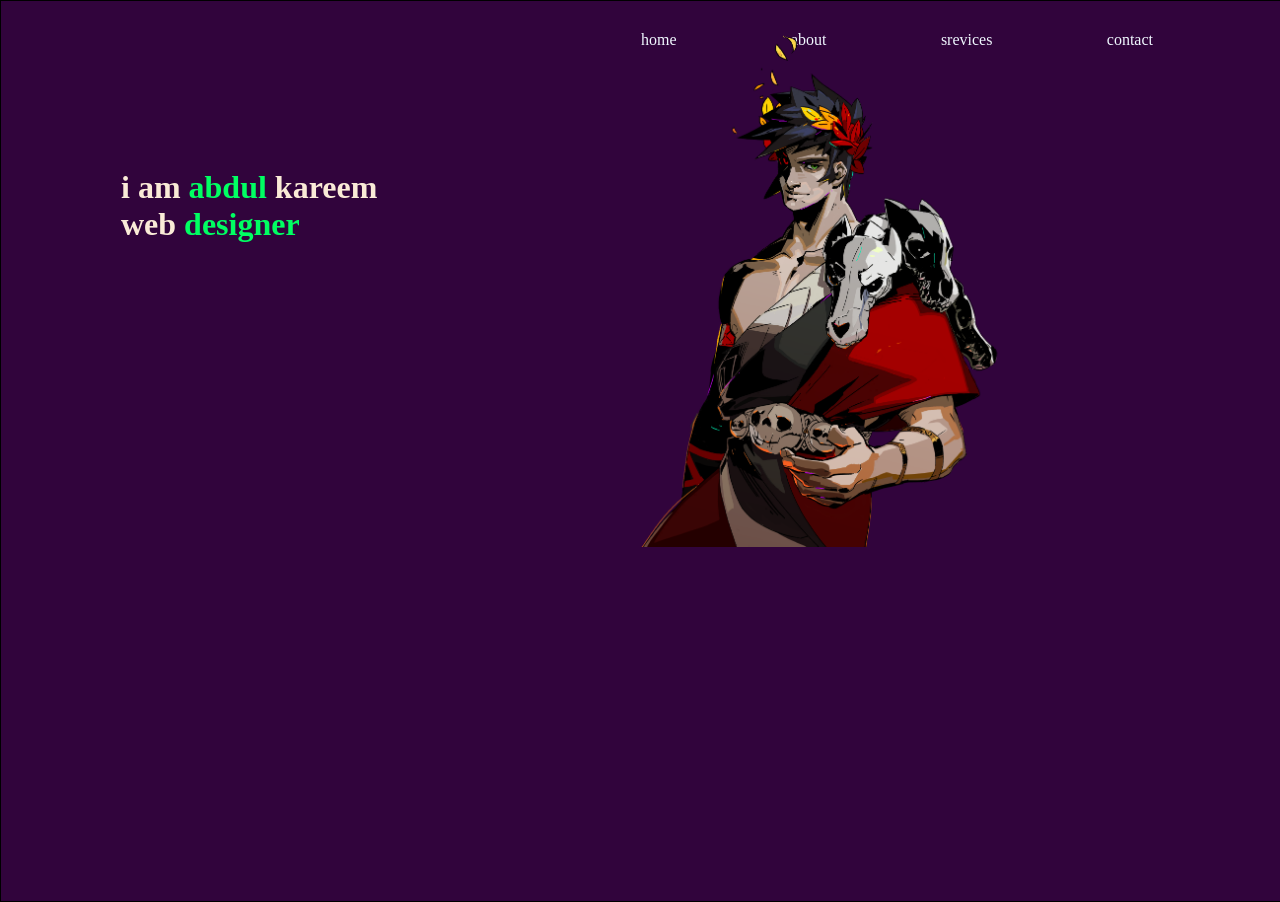
<file: op/index.html>
<!DOCTYPE html>
<html lang="en">
<head>
    <meta charset="UTF-8">
    <meta name="viewport" content="width=device-width, initial-scale=1.0">
    <title>Document</title>
</head>
<body>
    <link rel="stylesheet" href="s.css">
    <div class="one">
        
        <div class="headline">        
            <a href="##"> home</a>
            <a href="##"> about</a>
            <a href="##"> srevices</a>
            <a href="##"> contact</a>
        </div>
         <div class="name">
            <h1>
               i am <span>abdul</span>   kareem<br>    web      <span>designer </span>
            </h1>
            <div class="modl">
                <img src="modl.png" alt="">
            </div>
       
         </div>         
                    
        <br>
    </div>
    
   
   
</body>
</html>
</file>
<file: op/s.css>
*{
    margin: 0;
    padding: 0;
}
.one{
    width: 100%;
    height: 100vh;
    background-color: #31043c; border:1px solid #000000 ;
}




h3{
    color: aliceblue;
}
a{
    color: aliceblue;
}
.headline{
    display: flex;
    row-gap: 2px;
    margin: 30px;
    margin-left: 50%;
    margin-right: 10%;
    justify-content: space-between;
  
}
a{
    text-decoration: none;
}
.name{
    color: antiquewhite;
    margin: 120px;
    margin-right: 20%px;
}
span{
    color: #00ff62;
}
img{
    height: 40vw;
    overflow: hidden;
    margin-left: 50%;
    margin-top:-20% ;
    margin-bottom: 20%;
 
   
}
.modl{
    border-radius: 50px;
 
}
</file>
